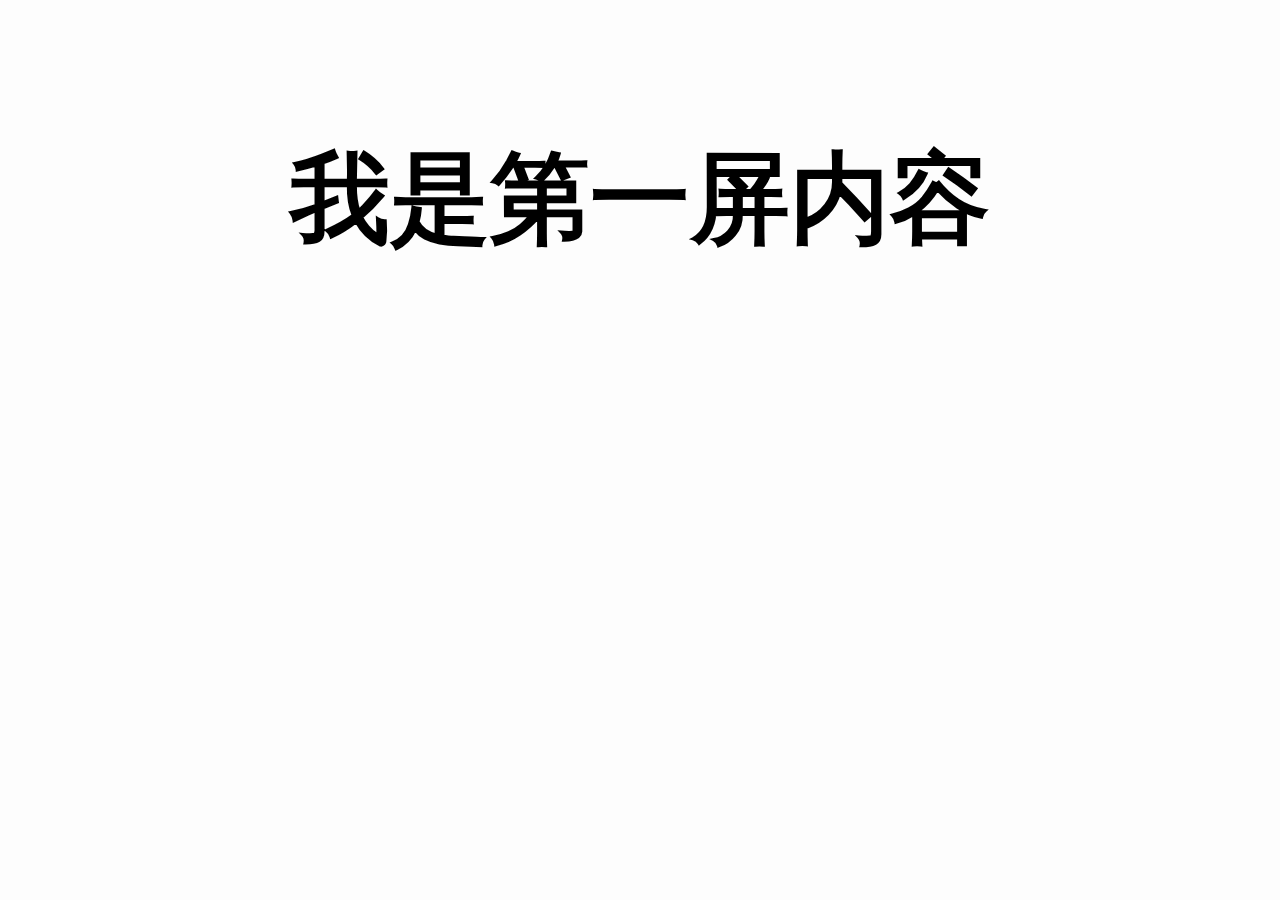
<file: 整屏滑动实例 整合/demo.html>
<!DOCTYPE html>
<html>
<head>
    <meta charset="UTF-8"/>
    <meta name="viewport" content="width=device-width,initial-scale=1,maximum-scale=1,user-scalable=0" />
    <meta name="format-detection" content="telephone=no" />
    <meta content="yes" name="mobile-web-app-capable">
    <meta content="yes" name="apple-mobile-web-app-capable" />
    <meta http-equiv="Cache-Control" content="no-siteapp" />
    <title>移动端整页滑屏示例</title>
    <style type="text/css">
        *{padding:0;margin:0;touch-action: pan-y;}
        body,html{height:100%;background-color:#000}
        .wrap{width:100%;height:100%;overflow:hidden}
        .wrap2{width:100%;height:1000%;transition:.3s linear}
        .page{width:100%;height:10%;background-color:#fdfdfd;font-size:100px;line-height:400px;text-align:center;font-weight:700}
    </style>
</head>
<body>
<div class="wrap" id="wrap">
    <div class="wrap2" id="wrap2">
        <div class="page">我是第一屏内容</div>
        <div class="page" style="background-color:#ccc;">我是第二屏内容</div>
        <div class="page">我是第三屏内容</div>
        <div class="page" style="background-color:#ccc;">我是第四屏内容</div>
        <div class="page">我是第五屏内容</div>
        <div class="page" style="background-color:#ccc;">我是第六屏内容</div>
    </div>
</div>
<script type="text/javascript">
    //重要！禁止移动端滑动的默认事件
    document.body.addEventListener('touchmove', function(event) {
        event = event ? event : window.event;
        if(event.preventDefault) {
            event.preventDefault()
        } else {
            event.returnValue = false
        }
    }, false)
    var pages = function(obj) {
        var box = document.getElementById(obj.wrap);
        var box2 = document.getElementById(obj.wrap2);
        var len = obj.len;
        var n = obj.n;
        var startY, moveY, cliH;
        //获取屏幕高度
        var getH = function() {
            cliH = document.body.clientHeight
        };
        getH();
        window.addEventListener('resize', getH, false);
        //touchStart
        var touchstart = function(event) {
            if(!event.touches.length) {
                return;
            }
            startY = event.touches[0].pageY;
            moveY = 0;
        };
        //touchMove
        var touchmove = function(event) {
            if(!event.touches.length) {
                return;
            }
            moveY = event.touches[0].pageY - startY;
            box2.style.transform = 'translateY(' + (-n * cliH + moveY) + 'px)'; //根据手指的位置移动页面
        };
        //touchEnd
        var touchend = function(event) {
            //位移小于+-50的不翻页
            if(moveY < -50) n++;
            if(moveY > 50) n--;
            //最后&最前页控制
            if(n < 0) n = 0;
            if(n > len - 1) n = len - 1;
            //重定位
            box2.style.transform = 'translateY(' + (-n * 10) + '%)' + 50; //根据百分比位置移动页面
            console.log(n)
        };
        //touch事件绑定
        box.addEventListener("touchstart", function(event) {
            touchstart(event)
        }, false);
        box.addEventListener("touchmove", function(event) {
            touchmove(event)
        }, false);
        box.addEventListener("touchend", function(event) {
            touchend(event)
        }, false);
    };

    pages({
        wrap: 'wrap', //.wrap的id
        wrap2: 'wrap2', //.wrap2的id
        len: 6, //一共有几页
        n: 1 //页面一打开默认在第几页？第一页就是0，第二页就是1
    });


</script>
</body>

</html>
</file>
